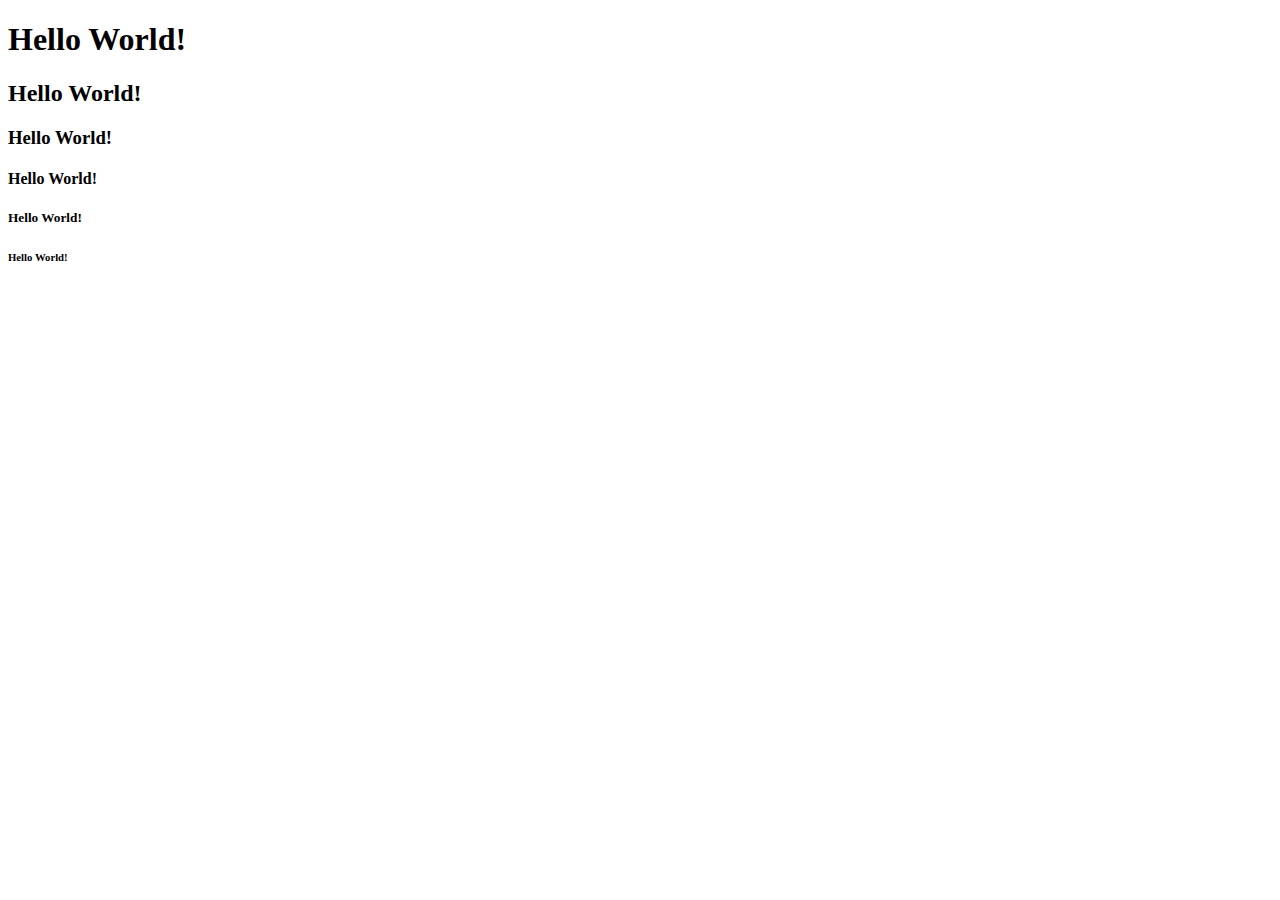
<file: 01.IntroductiontoHTMLandCSS/01.Tag-Cardio-Headers/index.html>
<!DOCTYPE html>
<html lang="en">
<head>
    <meta charset="UTF-8">
    <meta name="viewport" content="width=device-width, initial-scale=1.0">
    <title>Tag Cardio: Headers</title>
            <h1>Hello World!</h1>
        <h2>Hello World!</h2>
        <h3>Hello World!</h3>
        <h4>Hello World!</h4>
        <h5>Hello World!</h5>
        <h6>Hello World!</h6>
</head>
<body>
    
</body>
</html>
</file>
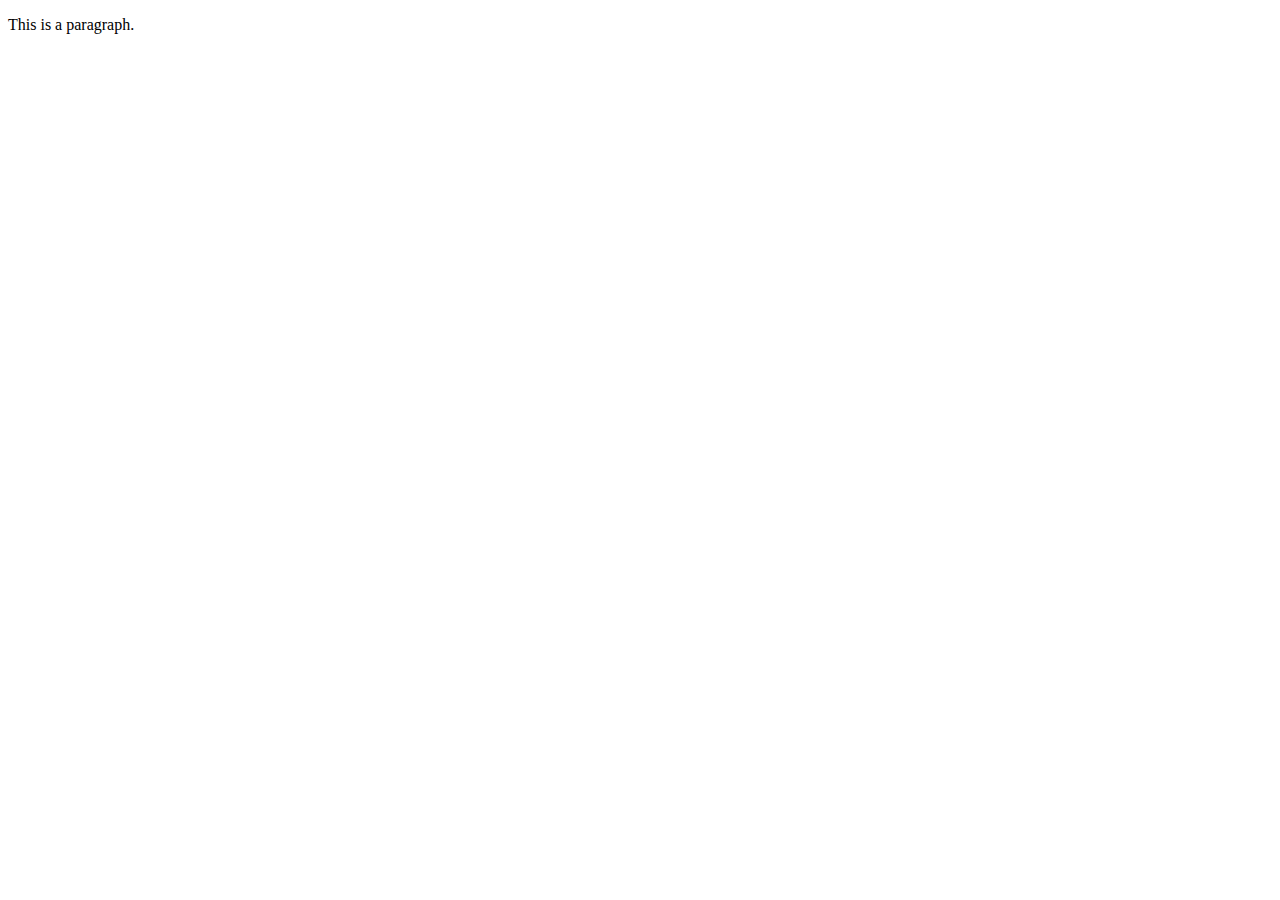
<file: 01.IntroductiontoHTMLandCSS/02.Tag-Cardio-Paragraphs/index.html>
<!DOCTYPE html>
<html lang="en">
<head>
    <meta charset="UTF-8">
    <meta name="viewport" content="width=device-width, initial-scale=1.0">
    <title>02.Tag Cardio: Paragraphs</title>
    <p>This is a paragraph.</p>
</head>
<body>
</body>
</html>
</file>
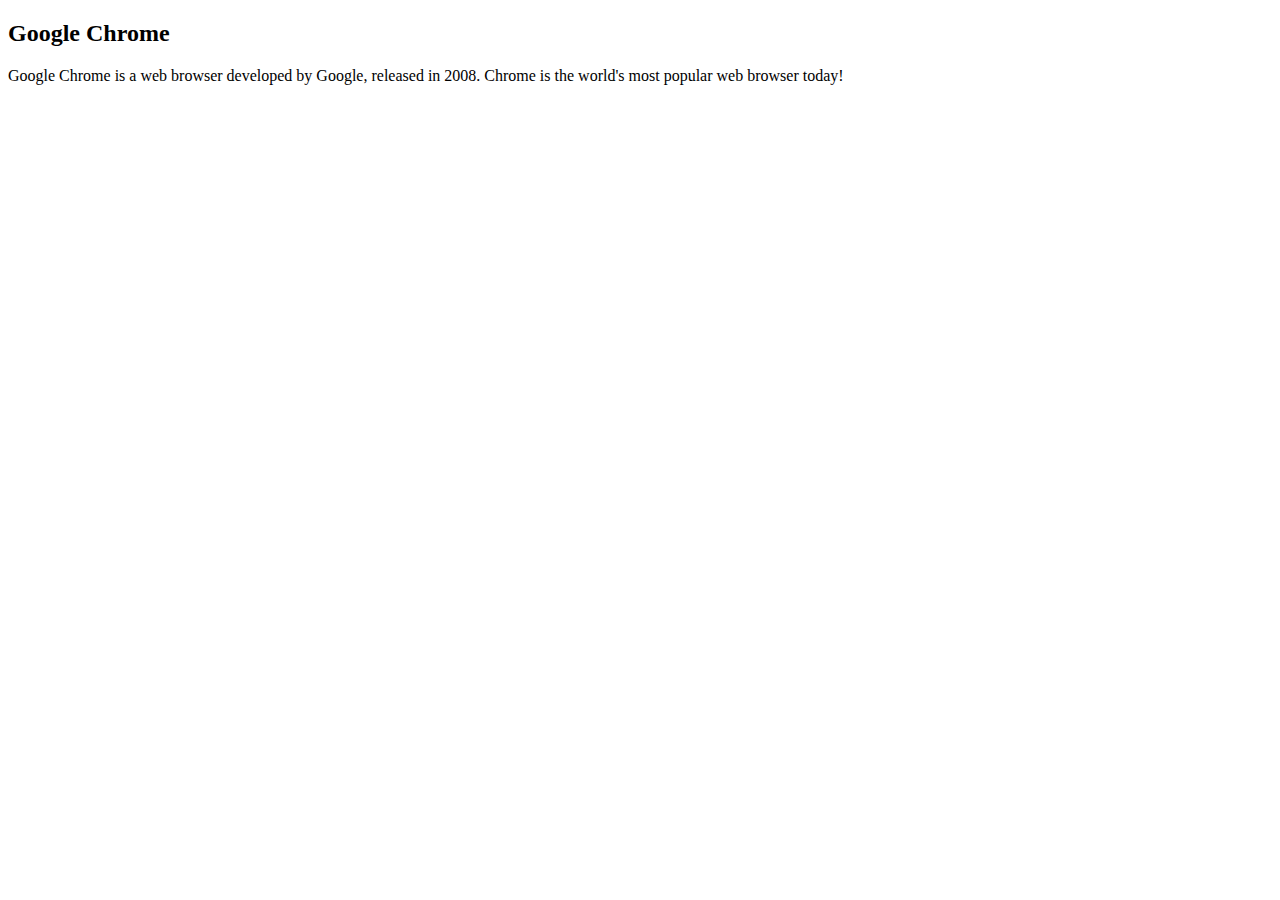
<file: 01.IntroductiontoHTMLandCSS/09.Tag-Cardio-Semantic-HTML-Section/index.html>
<!DOCTYPE html>
<html lang="en">
<head>
    <meta charset="UTF-8">
    <meta name="viewport" content="width=device-width, initial-scale=1.0">
    <title>Tag Cardio: Semantic HTML Section</title>
</head>
<body>
    <section><h2>Google Chrome</h2><p>Google Chrome is a web browser developed by Google, released in 2008. Chrome is the world's most popular web browser today!</p></section>
</body>
</html>
</file>
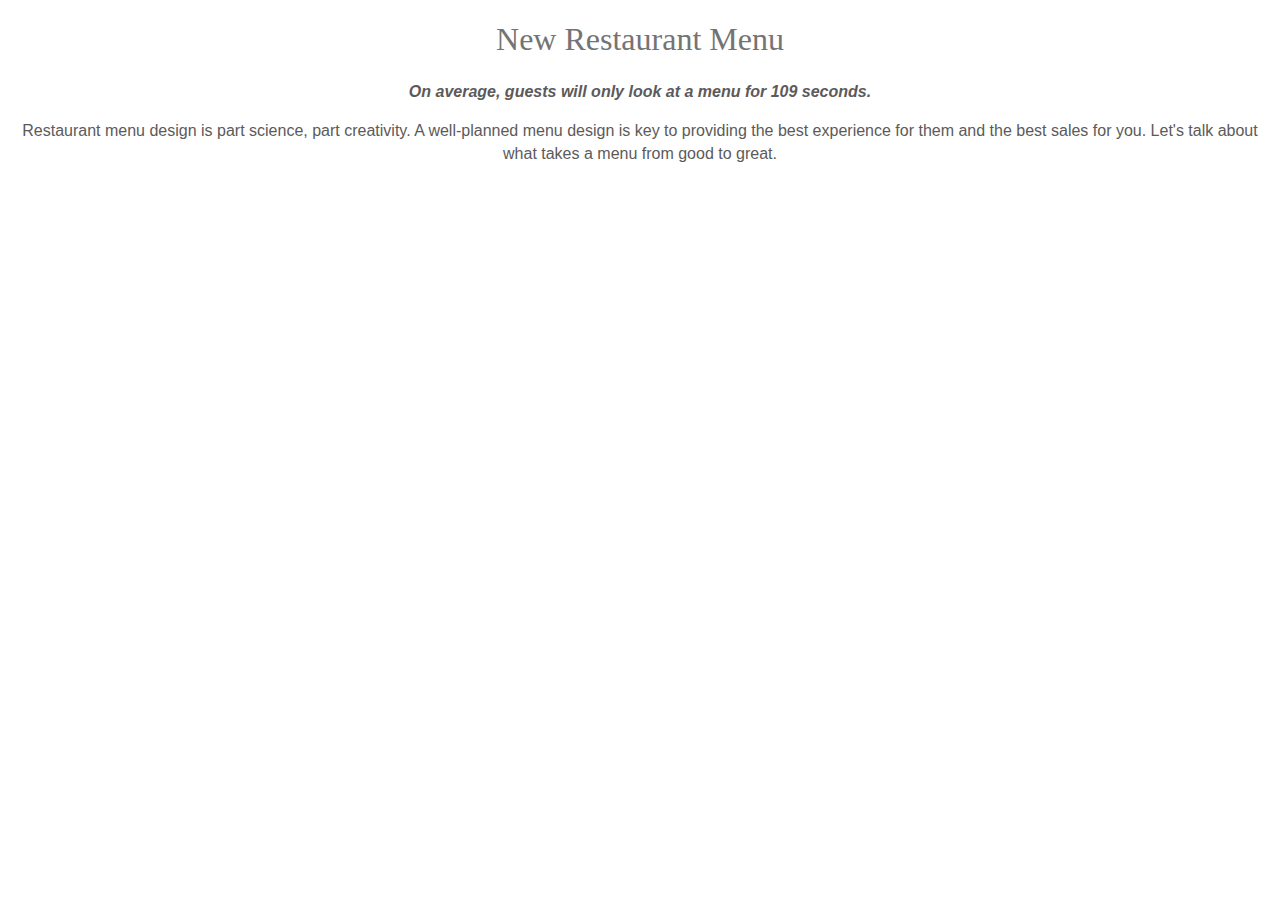
<file: 03.TypographyinCSSExercise/01_Restaurant-Menu/index.html>
<!DOCTYPE html>
<html lang="en">
<head>
    <meta charset="UTF-8">
    <meta name="viewport" content="width=device-width, initial-scale=1.0">
    <title>Restaurant-Menu</title>
    <link rel="stylesheet" href="styles.css">
</head>
<body>
    <article>
        <h1>New Restaurant Menu</h1>
        <span>On average, guests will only look at a menu for 109 seconds.</span>
        <p>Restaurant menu design is part science, part creativity. A well-planned menu design is key to providing the best experience for them and the best sales for you. Let's talk about what takes a menu from good to great.</p>
    </article>
</body>
</html>
</file>
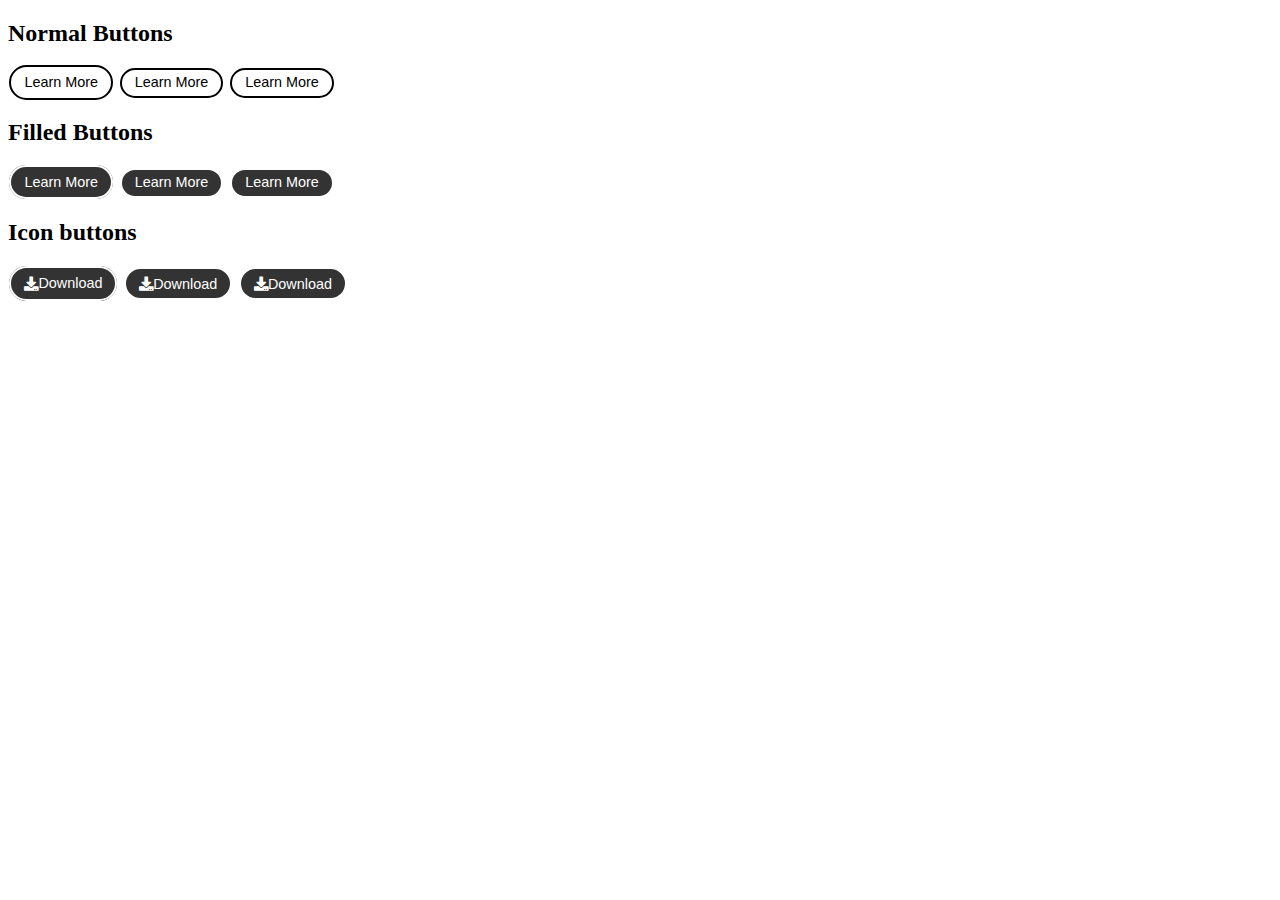
<file: 03.TypographyinCSSExercise/04_Buttons-css/index.html>
<!DOCTYPE html>
<html lang="en">
<head>
    <meta charset="UTF-8">
    <meta name="viewport" content="width=device-width, initial-scale=1.0">
    <link rel="stylesheet" href="styles.css">
    <title>Buttons CSS</title>
</head>
<body>
    <h2>Normal Buttons</h2>
    <a href="#" class="button">Learn More</a>
    <button class="button">Learn More</button>
    <button class="button hover">Learn More</button>
    <h2>Filled Buttons</h2>
 <a href="#" class="button fill">Learn More</a>
    <button class="button fill">Learn More</button>
    <button class="button fill hover">Learn More</button>
    <h2>Icon buttons</h2>
   </i><a href="#" class="button fill"> <i class="fa fa-download"></i>Download</a>
    <button class="button fill"><i class="fa fa-download"></i>Download</button>
    <button class="button fill hover"><i class="fa fa-download"></i>Download</button>
</body>
</html>
</file>
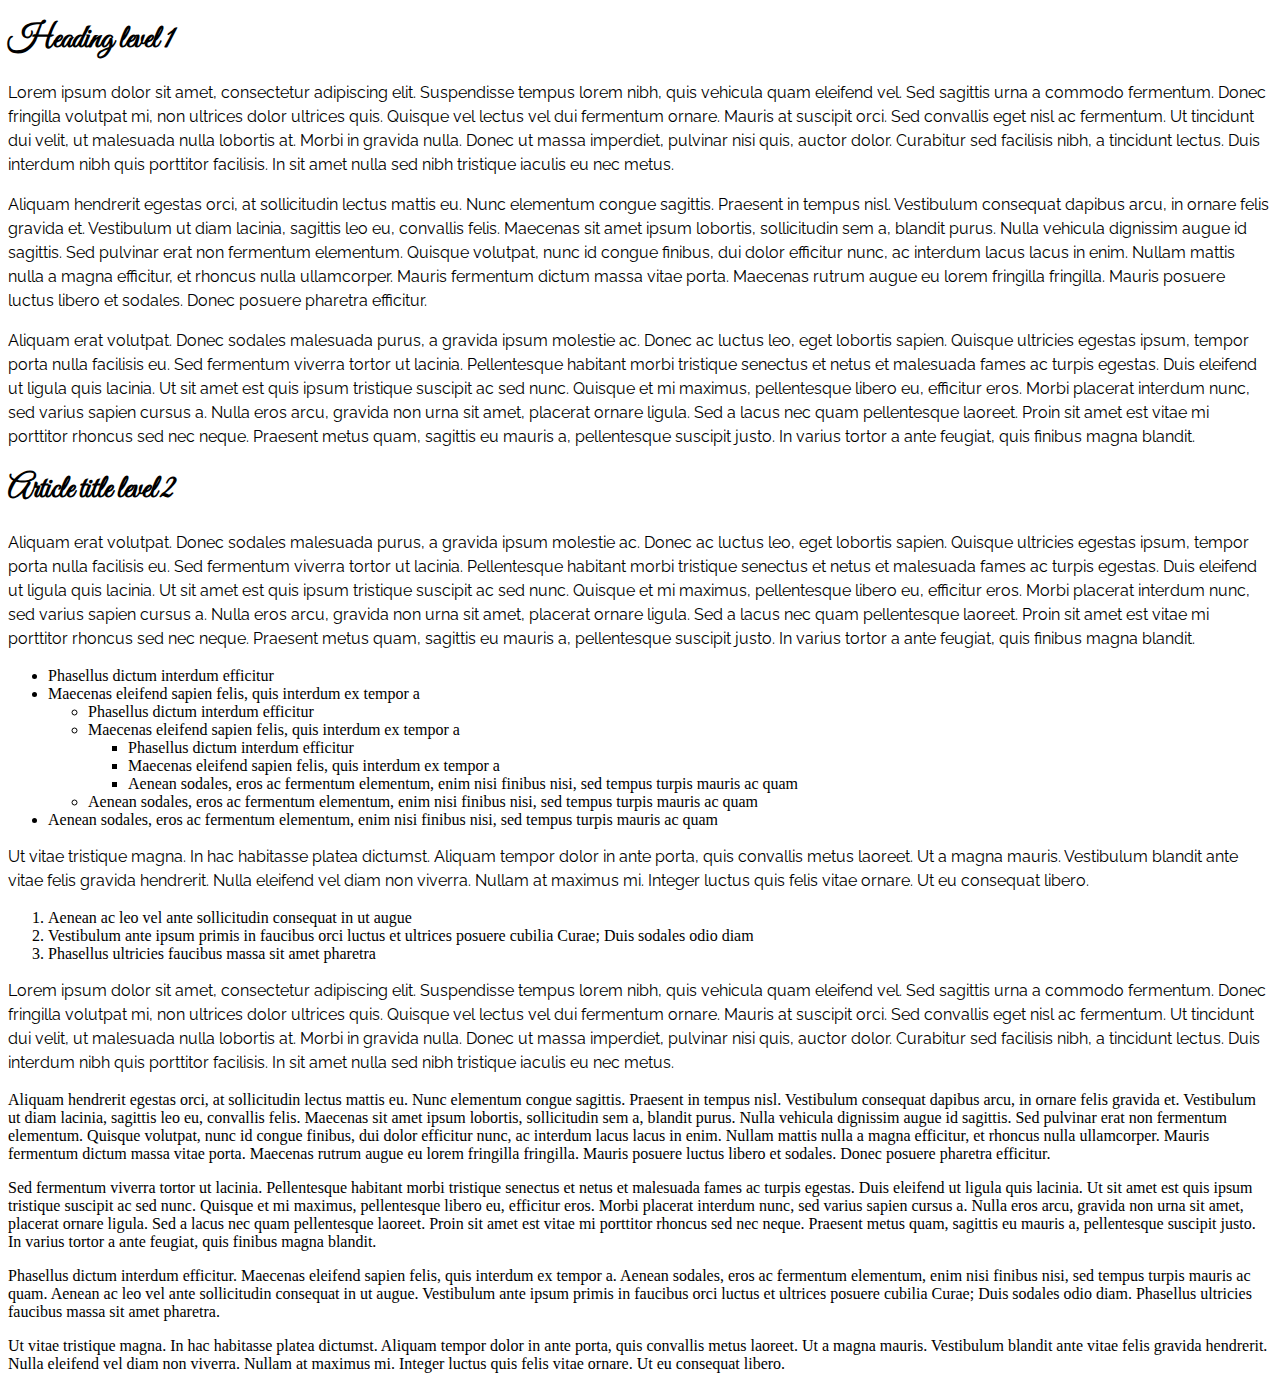
<file: 03.TypographyinCSSExercise/05_Fonts-speciment-Great-Vibes+Raleway/index.html>
<!DOCTYPE html>
<html lang="en">
<head>
    <meta charset="UTF-8">
    <meta name="viewport" content="width=device-width, initial-scale=1.0">
    <link rel="stylesheet" href="styles.css">
    <title>Fonts Speciment</title>
</head>
<body>
    
    <h1>Heading level 1</h1>
<p>Lorem ipsum dolor sit amet, consectetur adipiscing elit. Suspendisse tempus lorem nibh, quis vehicula quam eleifend vel. Sed sagittis urna a commodo fermentum. Donec fringilla volutpat mi, non ultrices dolor ultrices quis. Quisque vel lectus vel dui fermentum ornare. Mauris at suscipit orci. Sed convallis eget nisl ac fermentum. Ut tincidunt dui velit, ut malesuada nulla lobortis at. Morbi in gravida nulla. Donec ut massa imperdiet, pulvinar nisi quis, auctor dolor. Curabitur sed facilisis nibh, a tincidunt lectus. Duis interdum nibh quis porttitor facilisis. In sit amet nulla sed nibh tristique iaculis eu nec metus.</p>

<p>Aliquam hendrerit egestas orci, at sollicitudin lectus mattis eu. Nunc elementum congue sagittis. Praesent in tempus nisl. Vestibulum consequat dapibus arcu, in ornare felis gravida et. Vestibulum ut diam lacinia, sagittis leo eu, convallis felis. Maecenas sit amet ipsum lobortis, sollicitudin sem a, blandit purus. Nulla vehicula dignissim augue id sagittis. Sed pulvinar erat non fermentum elementum. Quisque volutpat, nunc id congue finibus, dui dolor efficitur nunc, ac interdum lacus lacus in enim. Nullam mattis nulla a magna efficitur, et rhoncus nulla ullamcorper. Mauris fermentum dictum massa vitae porta. Maecenas rutrum augue eu lorem fringilla fringilla. Mauris posuere luctus libero et sodales. Donec posuere pharetra efficitur.</p>

<p>Aliquam erat volutpat. Donec sodales malesuada purus, a gravida ipsum molestie ac. Donec ac luctus leo, eget lobortis sapien. Quisque ultricies egestas ipsum, tempor porta nulla facilisis eu. Sed fermentum viverra tortor ut lacinia. Pellentesque habitant morbi tristique senectus et netus et malesuada fames ac turpis egestas. Duis eleifend ut ligula quis lacinia. Ut sit amet est quis ipsum tristique suscipit ac sed nunc. Quisque et mi maximus, pellentesque libero eu, efficitur eros. Morbi placerat interdum nunc, sed varius sapien cursus a. Nulla eros arcu, gravida non urna sit amet, placerat ornare ligula. Sed a lacus nec quam pellentesque laoreet. Proin sit amet est vitae mi porttitor rhoncus sed nec neque. Praesent metus quam, sagittis eu mauris a, pellentesque suscipit justo. In varius tortor a ante feugiat, quis finibus magna blandit.</p>

<h1>Article title level 2</h1>
<p>Aliquam erat volutpat. Donec sodales malesuada purus, a gravida ipsum molestie ac. Donec ac luctus leo, eget lobortis sapien. Quisque ultricies egestas ipsum, tempor porta nulla facilisis eu. Sed fermentum viverra tortor ut lacinia. Pellentesque habitant morbi tristique senectus et netus et malesuada fames ac turpis egestas. Duis eleifend ut ligula quis lacinia. Ut sit amet est quis ipsum tristique suscipit ac sed nunc. Quisque et mi maximus, pellentesque libero eu, efficitur eros. Morbi placerat interdum nunc, sed varius sapien cursus a. Nulla eros arcu, gravida non urna sit amet, placerat ornare ligula. Sed a lacus nec quam pellentesque laoreet. Proin sit amet est vitae mi porttitor rhoncus sed nec neque. Praesent metus quam, sagittis eu mauris a, pellentesque suscipit justo. In varius tortor a ante feugiat, quis finibus magna blandit.</p>

<ul>
   <li>Phasellus dictum interdum efficitur</li>
   <li>Maecenas eleifend sapien felis, quis interdum ex tempor a</li>
     <ul> 
     <li>Phasellus dictum interdum efficitur</li>
      <li>Maecenas eleifend sapien felis, quis interdum ex tempor a</li>
      <ul>
      <li>Phasellus dictum interdum efficitur</li>
      <li>Maecenas eleifend sapien felis, quis interdum ex tempor a</li>
      <li>Aenean sodales, eros ac fermentum elementum, enim nisi finibus nisi, sed tempus turpis mauris ac quam</li>
    </ul>
    <li>Aenean sodales, eros ac fermentum elementum, enim nisi finibus nisi, sed tempus turpis mauris ac quam</li>
</ul>
        <li>Aenean sodales, eros ac fermentum elementum, enim nisi finibus nisi, sed tempus turpis mauris ac quam</li>
</ul>

<p>Ut vitae tristique magna. In hac habitasse platea dictumst. Aliquam tempor dolor in ante porta, quis convallis metus laoreet. Ut a magna mauris. Vestibulum blandit ante vitae felis gravida hendrerit. Nulla eleifend vel diam non viverra. Nullam at maximus mi. Integer luctus quis felis vitae ornare. Ut eu consequat libero.</p>

<ol>
<li>Aenean ac leo vel ante sollicitudin consequat in ut augue</li>
<li>Vestibulum ante ipsum primis in faucibus orci luctus et ultrices posuere cubilia Curae; Duis sodales odio diam</li>
<li>Phasellus ultricies faucibus massa sit amet pharetra</li>
</ol>
<p>Lorem ipsum dolor sit amet, consectetur adipiscing elit. Suspendisse tempus lorem nibh, quis vehicula quam eleifend vel. Sed sagittis urna a commodo fermentum. Donec fringilla volutpat mi, non ultrices dolor ultrices quis. Quisque vel lectus vel dui fermentum ornare. Mauris at suscipit orci. Sed convallis eget nisl ac fermentum. Ut tincidunt dui velit, ut malesuada nulla lobortis at. Morbi in gravida nulla. Donec ut massa imperdiet, pulvinar nisi quis, auctor dolor. Curabitur sed facilisis nibh, a tincidunt lectus. Duis interdum nibh quis porttitor facilisis. In sit amet nulla sed nibh tristique iaculis eu nec metus.</p>

<p></p>Aliquam hendrerit egestas orci, at sollicitudin lectus mattis eu. Nunc elementum congue sagittis. Praesent in tempus nisl. Vestibulum consequat dapibus arcu, in ornare felis gravida et. Vestibulum ut diam lacinia, sagittis leo eu, convallis felis. Maecenas sit amet ipsum lobortis, sollicitudin sem a, blandit purus. Nulla vehicula dignissim augue id sagittis. Sed pulvinar erat non fermentum elementum. Quisque volutpat, nunc id congue finibus, dui dolor efficitur nunc, ac interdum lacus lacus in enim. Nullam mattis nulla a magna efficitur, et rhoncus nulla ullamcorper. Mauris fermentum dictum massa vitae porta. Maecenas rutrum augue eu lorem fringilla fringilla. Mauris posuere luctus libero et sodales. Donec posuere pharetra efficitur.</p>

<p></p>Sed fermentum viverra tortor ut lacinia. Pellentesque habitant morbi tristique senectus et netus et malesuada fames ac turpis egestas. Duis eleifend ut ligula quis lacinia. Ut sit amet est quis ipsum tristique suscipit ac sed nunc. Quisque et mi maximus, pellentesque libero eu, efficitur eros. Morbi placerat interdum nunc, sed varius sapien cursus a. Nulla eros arcu, gravida non urna sit amet, placerat ornare ligula. Sed a lacus nec quam pellentesque laoreet. Proin sit amet est vitae mi porttitor rhoncus sed nec neque. Praesent metus quam, sagittis eu mauris a, pellentesque suscipit justo. In varius tortor a ante feugiat, quis finibus magna blandit.</p>

<p></p>Phasellus dictum interdum efficitur. Maecenas eleifend sapien felis, quis interdum ex tempor a. Aenean sodales, eros ac fermentum elementum, enim nisi finibus nisi, sed tempus turpis mauris ac quam. Aenean ac leo vel ante sollicitudin consequat in ut augue. Vestibulum ante ipsum primis in faucibus orci luctus et ultrices posuere cubilia Curae; Duis sodales odio diam. Phasellus ultricies faucibus massa sit amet pharetra.</p>

<p></p>Ut vitae tristique magna. In hac habitasse platea dictumst. Aliquam tempor dolor in ante porta, quis convallis metus laoreet. Ut a magna mauris. Vestibulum blandit ante vitae felis gravida hendrerit. Nulla eleifend vel diam non viverra. Nullam at maximus mi. Integer luctus quis felis vitae ornare. Ut eu consequat libero.</p>
</body>
</html>
</file>
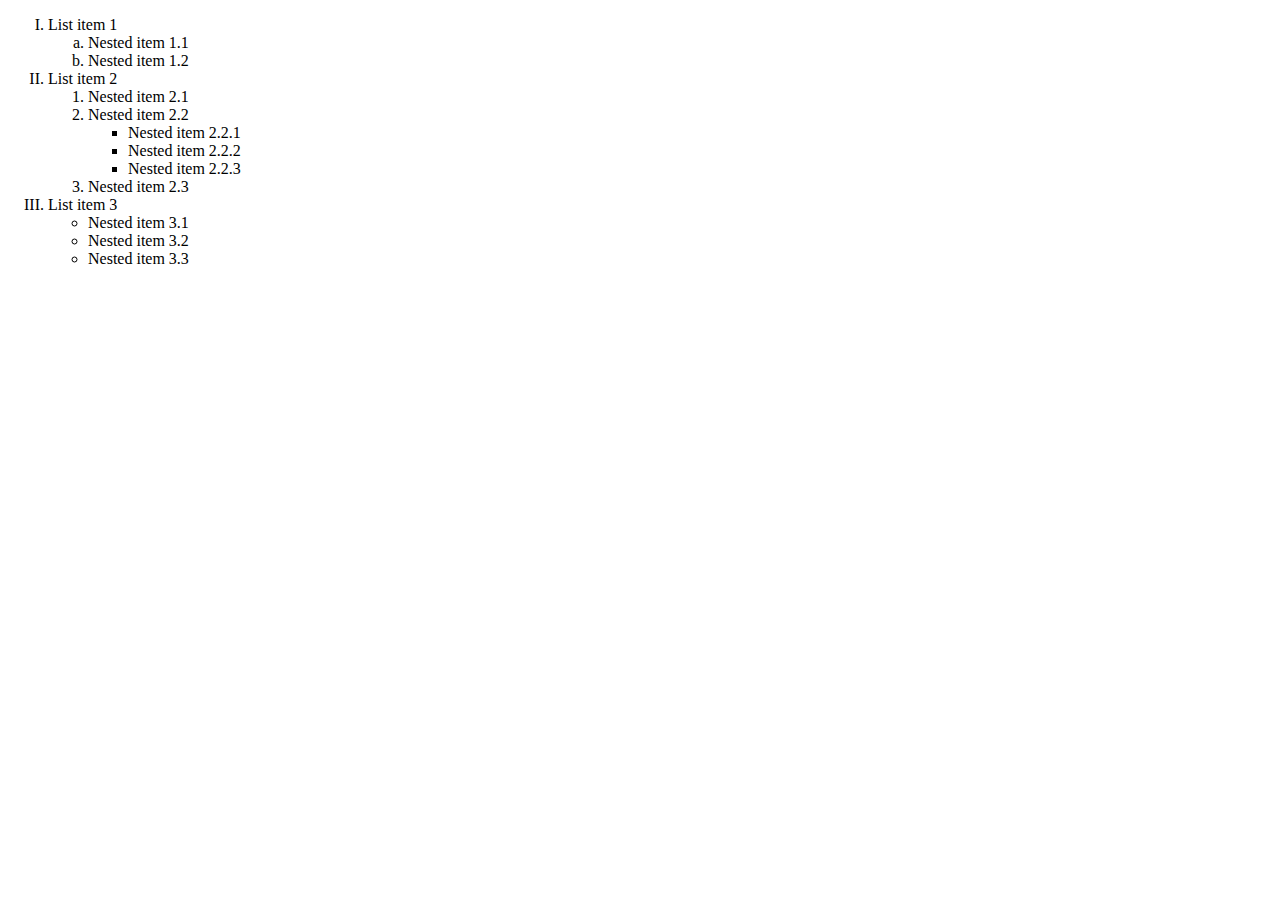
<file: 01.IntroductiontoHTMLandCSS/03.Tag-Cardio-Ordered-and-Unordered-Lists/nested-lists.html>
<!DOCTYPE html>
<html lang="en">
<head>
    <meta charset="UTF-8">
    <meta name="viewport" content="width=device-width, initial-scale=1.0">
    <title>Tag Cardio: Order and Unorder Lists</title>

   
</head>
<body>
    <ol type ="I">
        <li>List item 1
        <ol type ="a">
            <li>Nested item 1.1</li>
            <li>Nested item 1.2</li>
        </ol>
    </li>

        <li>List item 2
        <ol type ="1">
            <li>Nested item 2.1</li>
            <li>Nested item 2.2
            <ul>
                <li>Nested item 2.2.1</li>
                <li>Nested item 2.2.2</li>
                <li>Nested item 2.2.3</li>
            </ul>
        </li>
        <li>Nested item 2.3
        </ol>
        <li>List item 3
        <ul>
            <li>Nested item 3.1</li>
            <li>Nested item 3.2</li>
            <li>Nested item 3.3</li>
            
        </ul>
    </li>
</li>
</body>
</html>
</file>
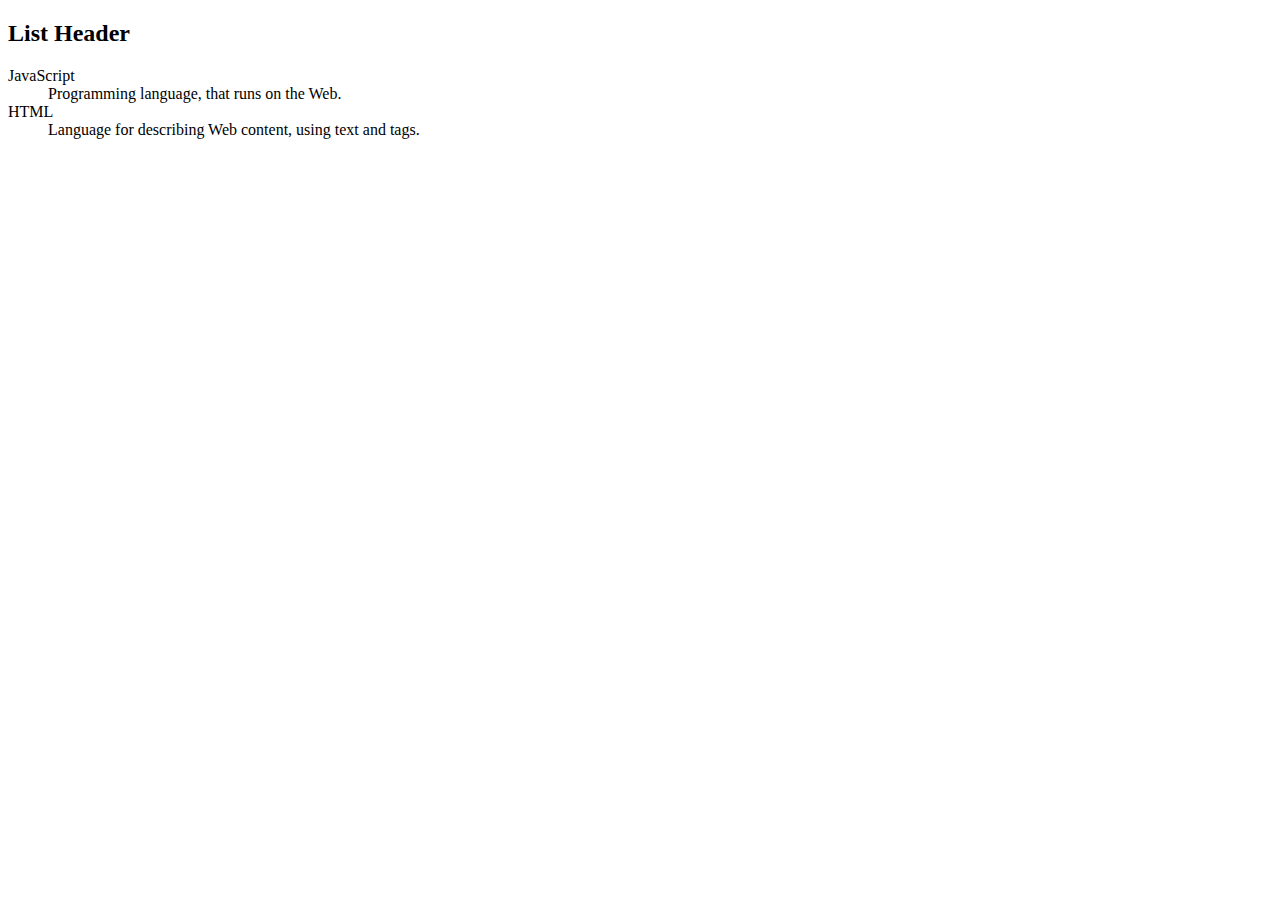
<file: 01.IntroductiontoHTMLandCSS/04.Tag-Cardio-Definition-Lists/definition-lists.html>
<!DOCTYPE html>
<html lang="en">
<head>
    <meta charset="UTF-8">
    <meta name="viewport" content="width=device-width, initial-scale=1.0">
    <title>Tag Cardio: Definition Lists</title>
</head>
<body>
    <h2>List Header</h2>
  <dl>
    <dt>JavaScript
        <dd>Programming language, that runs on the Web.</dd>
    </dt>
    <dt>
        HTML
        <dd>Language for describing Web content, using text and tags.</dd>
    </dt>
  </dl>
</body>
</html>
</file>
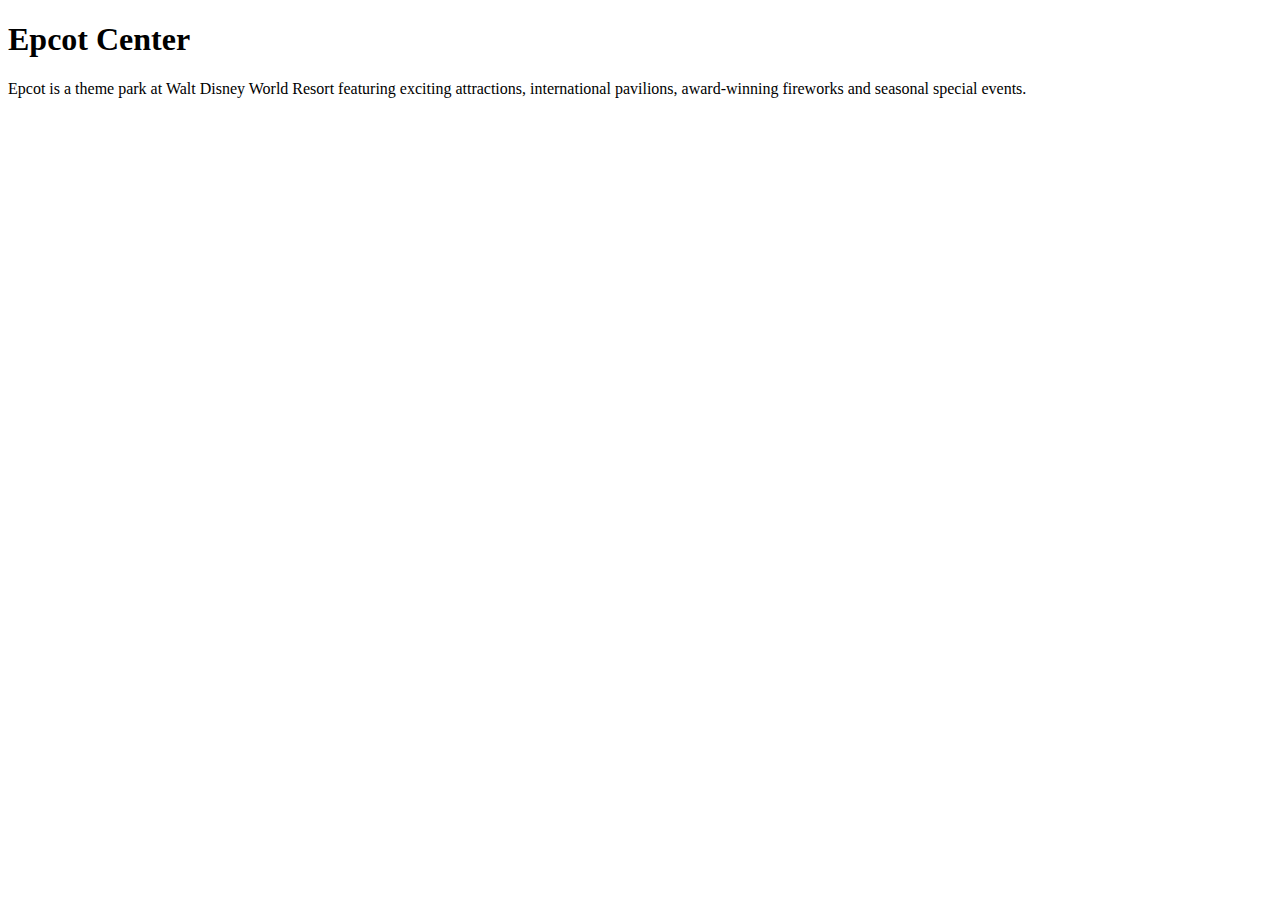
<file: 01.IntroductiontoHTMLandCSS/05.Tag-Cardio-Semantic-HTML-Header/semantic-header.html>
<!DOCTYPE html>
<html lang="en">
<head>
    <meta charset="UTF-8">
    <meta name="viewport" content="width=device-width, initial-scale=1.0">
    <title>Tag Cardio: Semantic HTML Header</title>
</head>
<body>
    <header>
        <h1>Epcot Center</h1>
        <p>Epcot is a theme park at Walt Disney World Resort featuring exciting attractions, international pavilions, award-winning fireworks and seasonal special events.</p>
    </header>
</body>
</html>
</file>
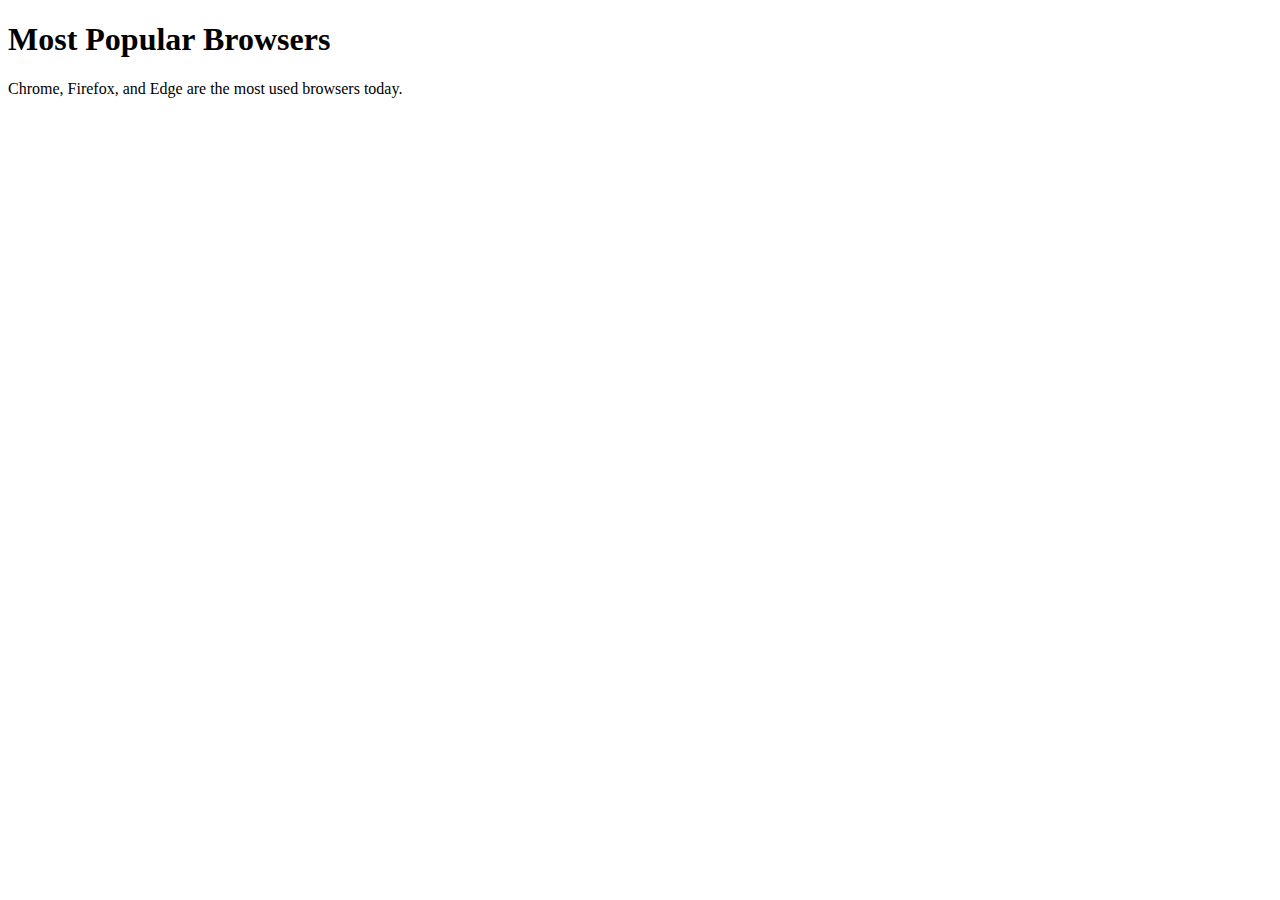
<file: 01.IntroductiontoHTMLandCSS/06.Tag-Cardio-Semantic-HTML-Main/semantic-main.html>
<!DOCTYPE html>
<html lang="en">
<head>
    <meta charset="UTF-8">
    <meta name="viewport" content="width=device-width, initial-scale=1.0">
    <title>Tag Cardio: Semantic HTML Main</title>
</head>
<body>
    <main>
        <h1>Most Popular Browsers</h1>
        <p>Chrome, Firefox, and Edge are the most used browsers today.</p>
    </main>
</body>
</html>
</file>
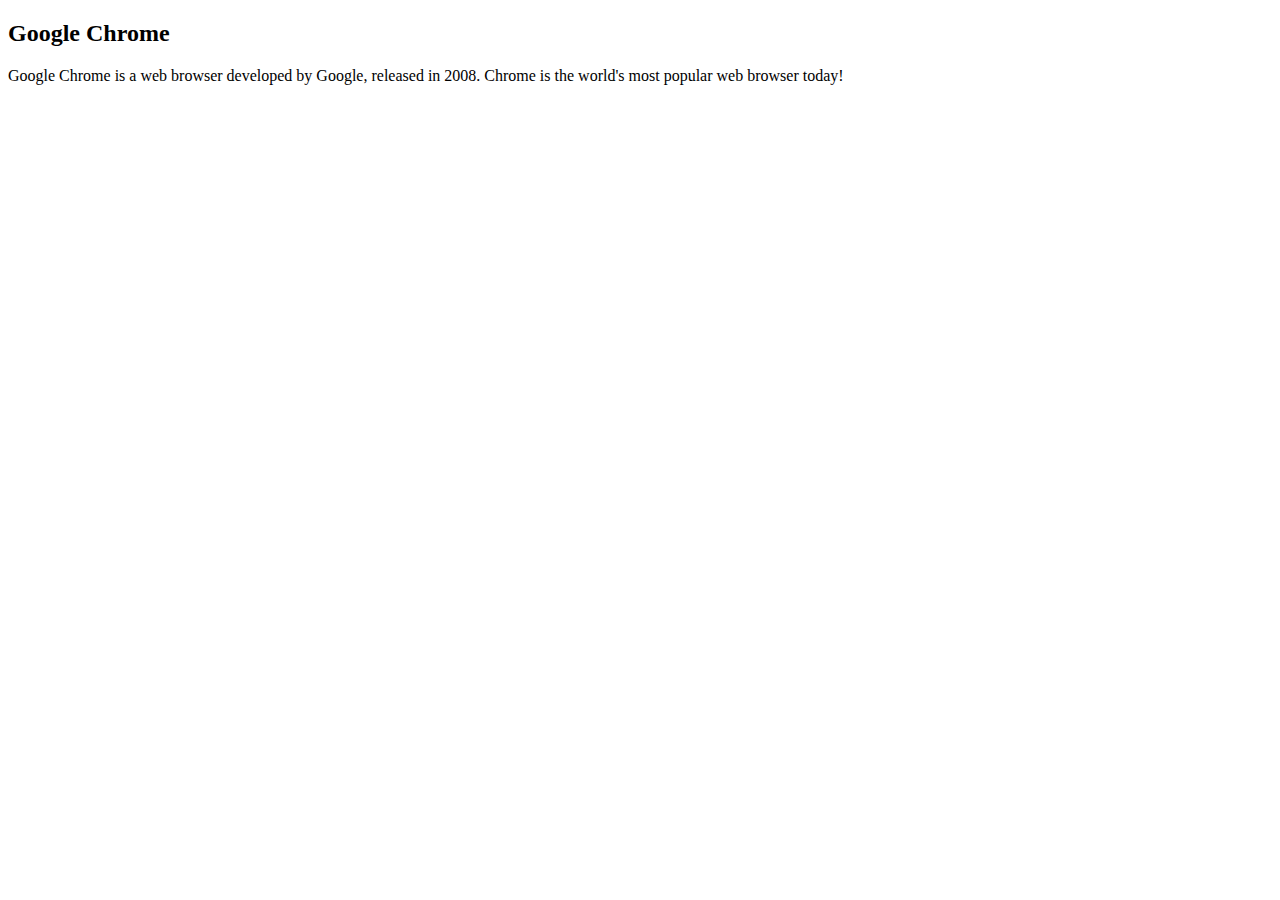
<file: 01.IntroductiontoHTMLandCSS/08.Tag-Cardio-Semantic-HTML-Article/semantic-article.html>
<!DOCTYPE html>
<html lang="en">
<head>
    <meta charset="UTF-8">
    <meta name="viewport" content="width=device-width, initial-scale=1.0">
    <title>Tag Cardio: Semantic HTML Article</title>
</head>
<body>
    <article>
        <h2>Google Chrome</h2>
        <p>Google Chrome is a web browser developed by Google, released in 2008. Chrome is the world's most popular web browser today!</p>
    </article>
</body>
</html>
</file>
<file: 03.TypographyinCSSExercise/01_Restaurant-Menu/styles.css>
body{
    text-align: center;
}
h1{
    font-family: 'Sentinel A', 'Sentinel B', Georgia, 'Times New Roman', Times, serif;
    font-weight: 400;
    line-height: 1.15;
    color: #747474;
}
span{
    font-family: 'Graphik Semibold Web', 'Open Sans', 'Helvetica Neue', Helvetica, Arial, sans-serif;
    font-style: oblique;
    font-weight: 600;
    font-size: 16px;
    line-height: 1.46;
    color: #5c5a5a;
}
p{
    font-family: 'Graphik Regular Web', 'Helvetica Neue', Helvetica, Arial, sans-serif;
    font-weight: 400;
    font-size: 16px;
    line-height: 1.46;
 color: #5c5a5a;
}
</file>
<file: 03.TypographyinCSSExercise/05_Fonts-speciment-Great-Vibes+Raleway/styles.css>
@import url('https://fonts.googleapis.com/css2?family=Raleway&display=swap');
@import url('https://fonts.googleapis.com/css2?family=Great+Vibes&family=Raleway&display=swap');
p{
    font-family: 'Raleway', sans-serif;
    font-size: 16px;
    line-height: 1.5;
}
h1{
    font-family: 'Great Vibes', cursive;
    line-height: 1.2;
    font-weight: bold;
}
</file>
<file: 03.TypographyinCSSExercise/04_Buttons-css/styles.css>
@import url(https://use.fontawesome.com/releases/v5.6.3/css/all.css);

a{
    text-decoration: none;
}
.button{
font: 0.9em/0.8em'Lucida Sans', 'Lucida Sans Regular', 'Lucida Grande', 'Lucida Sans Unicode', Geneva, Verdana, sans-serif;
    margin: 0.1em;
    padding: 0.5em 0.9em;
    border-radius: 2em;
    background-color: white;
    border:2px solid;
    color: black;
}

.button.fill{
background-color: rgb(51, 51, 51);
color: white;

}
.button.hover:hover{
    background-color: rgb(0, 102, 0);
}
</file>
